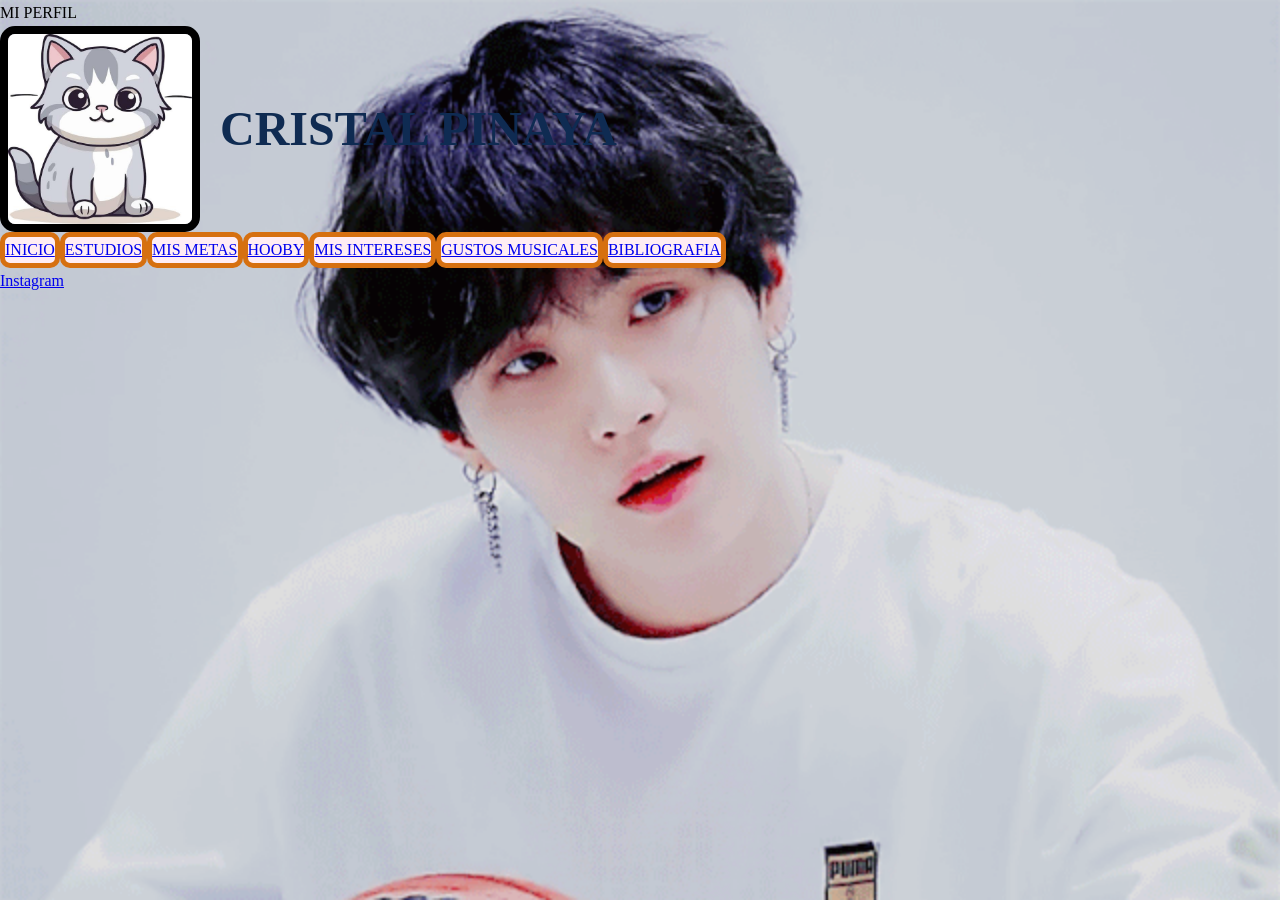
<file: perfil.html>
<!DOCTYPE html>
<html lang="en">
<head>
    <meta charset="UTF-8">
    <meta name="viewport" content="width=device-width, initial-scale=1.0">
    <title> Mi Perfil</title>
    <link rel="stylesheet" href="root.css">
    <link rel="stylesheet" href="perfil.css">
</head>
<body>
    <header> MI PERFIL</header>
    <section class="perfil">
        <img src="img1.jpg" alt="Foto de perfil" class="profile-img">
            <h1>CRISTAL PINAYA</h1>
    </section>
    <nav>
			<ul>
				<li><a href="#inicio">INICIO</a></li>
				<li> <a href="#Estudios">ESTUDIOS</a></li>
				<LI><a href="#metas"> MIS METAS</li>
                <li> <a href="#hobby">HOOBY</a></li>
				<li><a href="#intereses">MIS INTERESES</li>
				<li><a href="#musica">GUSTOS MUSICALES</a></li>
				<li><a href="#blibliografia">BIBLIOGRAFIA</a></li>
			</ul>
		</nav>
        
        <footer>
        <div class="redes-sociales">
            <a href="https://www.instagram.com/cristal_y_suga?igsh=MXE3bGIyam9jZXd5cQ==">Instagram</a>
    </div>
        </footer>
</body>
</html>
</file>
<file: root.css>
:root{
    --color-principal:#0F2B52;
    --color-secundario: #719ddb;
    --espacio:16px;
 * {
    box-sizing: border-box;
    margin: 0;
    padding: 0;
}

:root{
    --color-fondo:pink;
    --color-principal:#0F2B52;
    --color-secundario: #719ddb;
    --espacio:16px;
}
body{
    font-family: 'Times New Roman', Times, serif;
    font-size: 1rem;
    line-height: 1.6;
    background-color: var(--color-fondo);
}
img, video{
    max-width: 100%;
    height: auto;
}
h1, h2, h3 {
    color: var(--color-principal);
    line-height: 1.25;
}
h2{
    font-size: 1.6rem;
    margin-bottom:var(--espacio) ;
    border-bottom: 3px solid var(--color-secundario);
}
</file>
<file: perfil.css>
body {
  /* Configuración del fondo */
  background-image: url('IMG2.gif'); 
  background-repeat: repeat;                   
  background-size: cover;                     
  animation: fondoMovible 20s linear infinite;   
}
@keyframes fondoMovible {
  from {
    background-position: 0 0;    /* Posición inicial */
  }
  to {
    background-position: 100% 100%;/* Posición final (se mueve en diagonal) */
  }
}

.perfil {
  display: flex;        
  align-items: center;   
  gap: 20px;            
}
img{
    width: 200px;
    height: auto;
    border: 8px solid black;
    border-radius: 15px;
}   
h1{
  font-family: Georgia, 'Times New Roman', Times, serif; 
  font-size: 3rem;                    
  font-weight: 700;                  
  color: #fd7e07;                     
  margin-bottom: 20px;                
}

 ul{
    display: flex;
    list-style: none;
    padding: 0;
}
nav ul li{
    margin: 20px;
    border:5px solid rgb(214, 112, 16) ;
    border-radius: 10px;
    padding: 10px;
    background-color: rgb(255, 237, 243);
    font-family: 'Times New Roman', Times, serif;
}
</file>
